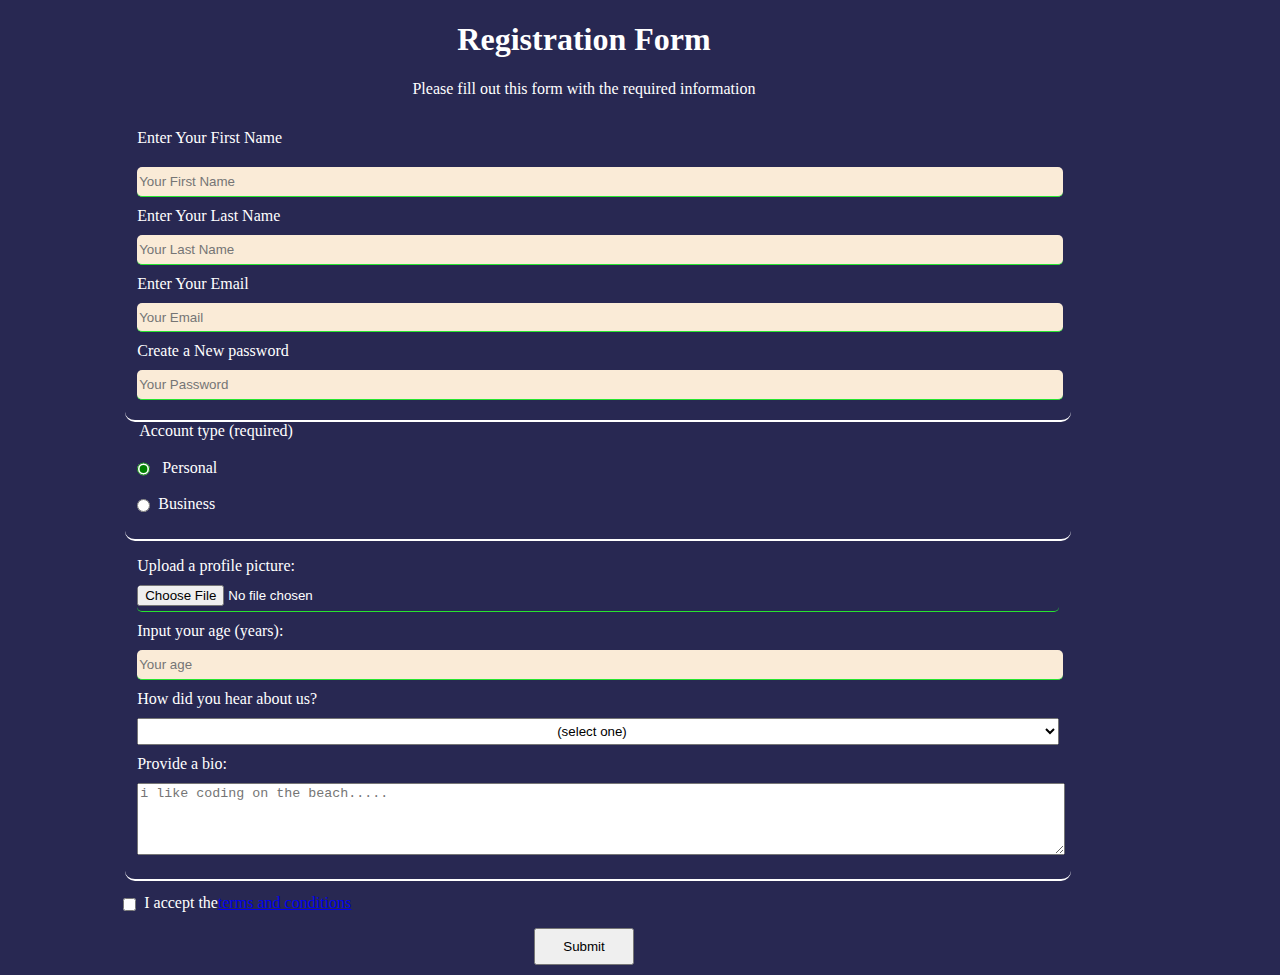
<file: form/index.html>
<!DOCTYPE html>
<html lang="en">
<head>
    <meta charset="UTF-8">
    <meta name="viewport" content="width=device-width, initial-scale=1.0">
    <title>form</title>
    <link rel="stylesheet" href="staylef.css">
</head>
<body>
    <header><h1>Registration Form</h1></header>
    <p>Please fill out this form with the required information</p>
    <form action="">
        <fieldset>
            <label for="first-name">Enter Your First Name </label>
                <input type="text" name="first name" id="first-name" placeholder="Your First Name" required>
            
            <label for="last-name">Enter Your Last Name
                <input type="text" name="last name" id="last-name" placeholder="Your Last Name" required>
            </label>
            <label for="email">Enter Your Email
                <input type="email" name="email" id="email" placeholder="Your Email" required>
            </label>
            <label for="password">Create a New password
                <input type="password" name="password" id="password" placeholder="Your Password" minlength="8" required>
            </label>
        </fieldset>
        <fieldset>
            <legend>Account type (required)
                </legend>
                <label for="personal">
                <input type="radio"  class="inline" name="checked" id="personal" checked value="personal">
                Personal</label>
                <label for="business">
                    <input type="radio" class="inline" name="checked" id="business" value="business">Business
            </label>
        </fieldset>
        <fieldset>
            <label for="file">Upload a profile picture:
                <input type="file" name="file" id="file" accept="image/*">
            </label>
            <label for="age">Input your age (years):
                <input type="number" name="age" id="age" placeholder="Your age" min="13" max="100" required>            <label for="about">How did you hear about us?
                </label>
                <select >
                    <option value="select one" id="select one">(select one)</option>
                    <option value="html" id="html">html</option>
                    <option value="css" id="css">css</option>
                    <option value="js" id="js">js</option>
                </select>
            <label for="bio">Provide a bio:</label>
                <textarea name="bio" id="bio" placeholder="i like coding on the beach....." ></textarea>
           
            
        </fieldset>
        <label for="accept"><input type="checkbox" class="accept" id="accept" required>I accept the<a href="#">terms and conditions</a> </label>
        <button type="submit" class="submit">Submit</button>
    </form>
</body>
</html>
</file>
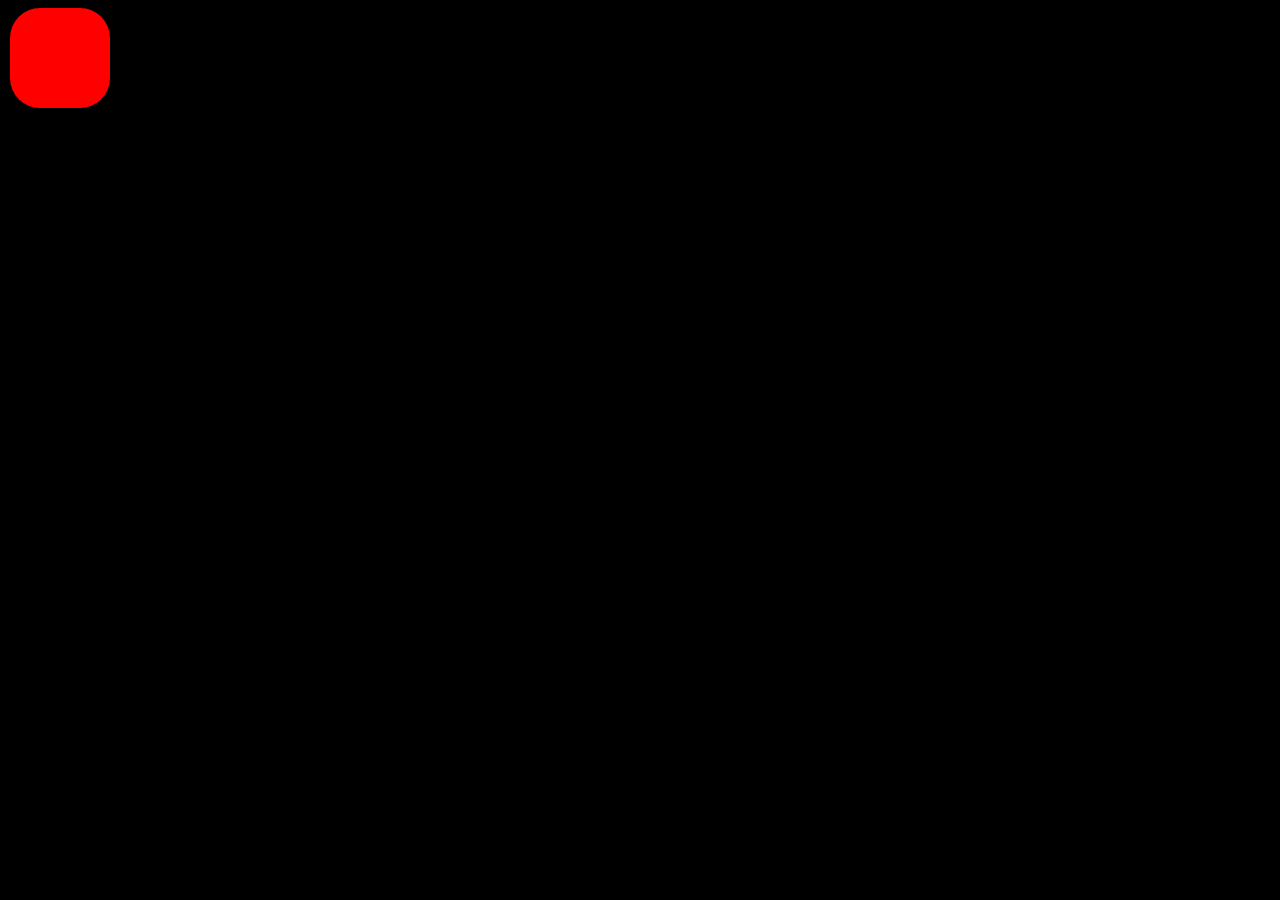
<file: test 1/index.html>
<!DOCTYPE html>
<html lang="en">
<head>
    <meta charset="UTF-8">
    <meta name="viewport" content="width=device-width, initial-scale=1.0">
    <title>anim</title>
    <link rel="stylesheet" href="stayle.css">
</head>
<body>
    <div class="anim"></div>
</body>
</html>
</file>
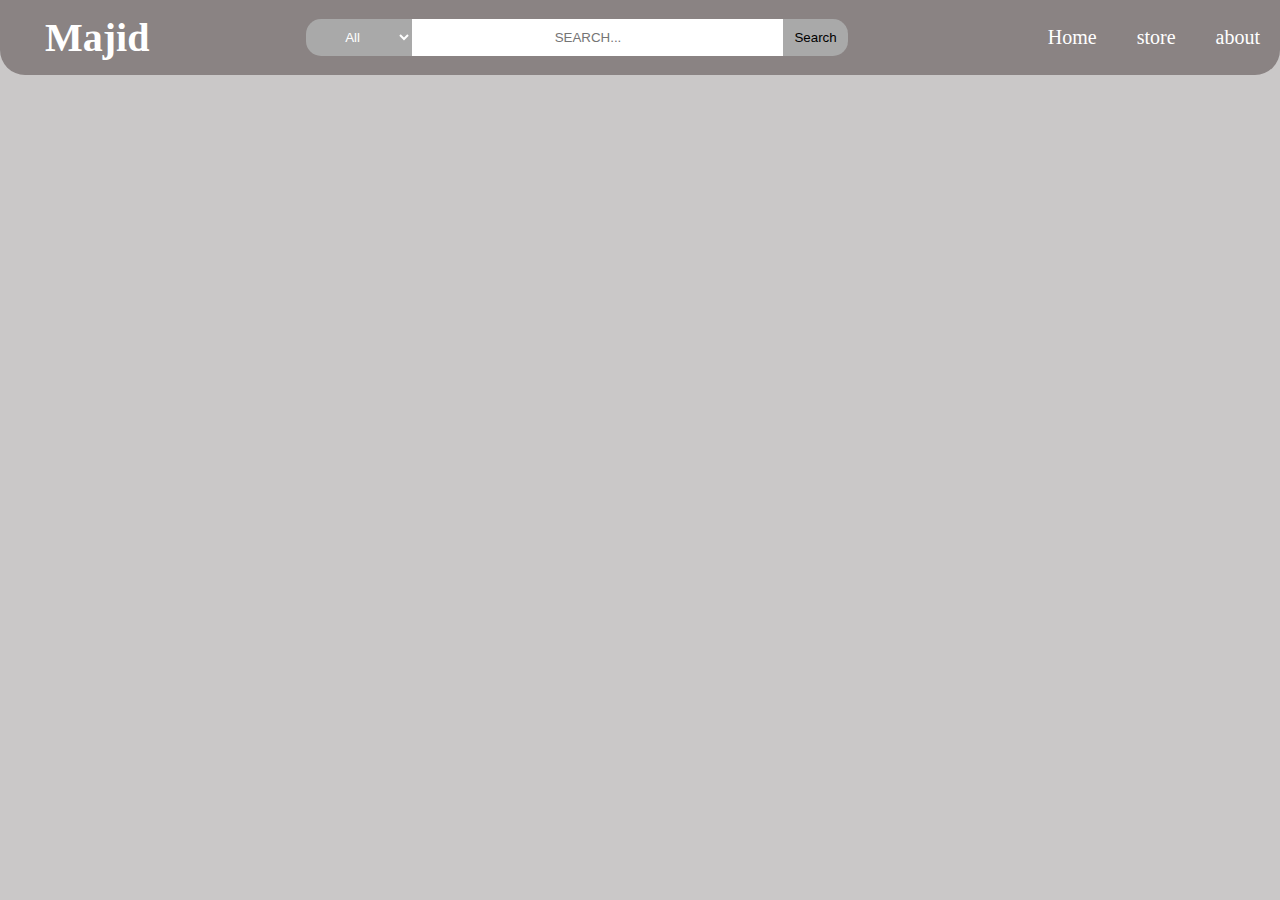
<file: test 2/index.html>
<!DOCTYPE html>
<html lang="en">
<head>
    <meta charset="UTF-8">
    <meta name="viewport" content="width=device-width, initial-scale=1.0">
    <title>test</title>
    <link rel="stylesheet" href="stayles.css">
</head>
<body>
    <header>
        <div class="header">
            <h1>Majid</h1>
            <div class="search">
                <select name="cate" id="cate">
                    <option value="all">All</option>
                    <option value="books">Books</option>
                    <option value="electronics">Electronics</option>
                    <option value="clothing">Clothing</option>
                </select>
                <input type="search" placeholder="Search...">
                <button class="btn-ser">Search</button>
                </div>
            <ul>
                <li>Home</li>
                <li>store</li>
                <li>about</li>
            </ul>
        </div>
    </header>
</body>
</html>
</file>
<file: form/staylef.css>
body{
    background: rgb(40, 40, 82);
    color: #fff;
    width: 90%;
}
h1{
    text-align: center;
}
p{
    text-align: center;
}
form{
  width: 80%;
  align-items: center;
  margin: 0 auto;
  
}
fieldset{  

width: 100%;
border: none;
border-bottom: 2px solid #fff;
border-radius: 10px;
}


label{
display: block;
margin: 10px 0;
cursor: default;

}
input{
  margin: 10px 0 0 0;
  width: 100%;
  min-height: 2em;
  border: none;
  border-bottom: 1px solid rgb(39, 228, 48);
  border-radius: 5px;
background-color: antiquewhite;

}
.inline {
width: unset;
margin: 0 0.5rem 0 0;
vertical-align: middle;
}
.inline[type="radio"] {
    
 accent-color: green;
}
input[type="file"] {
   background-color: rgba(175, 145, 145, 0);
}
select {
  width: 100%;
  text-align: center;
min-height: 2em;
}
textarea{
  width: 100%;
  min-height: 5em;
}
.accept{
  width: unset;
  margin: 0 0.5rem 0 0;
  vertical-align: middle;
}
button{
  width: 100px;
  margin: 10px auto;
  align-items: center;
  display: block;
padding: 9px;
}
</file>
<file: test 1/stayle.css>
body{
    background-color: black;
    margin-left: 10px;
    margin-right: 10px;
}
.anim{
    background-color: red;
    width: 100px;
    height: 100px;
    border-radius: 30%;
    animation: x 4s infinite linear;
}
@keyframes x{
    0%{
        translate:0px 0px;
        rotate: 0deg;
        
    }
    25%{
        translate: 0 80vw;
        rotate: 90deg;
        background-color: aqua;
    }
    50%{
        translate: 80vw 80vw;
        rotate: 180deg;
        background-color: honeydew;
    }
    75%{
        translate: 80vw 0;
        rotate: 270deg;
        background-color: yellowgreen;
    }
    100%{
        translate: 0 0;
        rotate: 360deg;
        background-color: blue;
    }

}
</file>
<file: test 2/stayles.css>
body{
    background-color: #cac8c8;
    font-family: Arial, sans-serif;
    margin: 0;
}
/********************************* Header icon *******************************************************/
.header-icon{
    display: flex;
    justify-content: space-between;
    aligin-items: center;
    padding: 10px 40px;
    background: #ada1a1;
    
}
.header-icon a{
    text-decoration: none;
    color: rgb(32, 19, 9);
    font-size: 18px;
}
/********************************* Header *******************************************************/
header{
background: #8a8383;
    color: white;

        border-radius: 0px 0px 25px 25px;
}
.header{
    display: flex;
    justify-content: space-between;
    align-items: center;
    padding: 0 10px;

}
.header h1{
    margin: 0;
    padding-left: 35px;
    font-family: serif;
    font-size: 40px;
}
#cate{
    padding: 10px;
    text-align: center;
    border-radius: 15px 0 0px 15px;
    border: none;
    background-color: darkgray;
    color: white;
    position: relative;
    left: 10px;
    border: none;
    cursor: pointer;
}
#cate option{
   padding: 5px;
   border-radius: 10px;
   background-color: darkgrey;
  color: black;
  cursor: pointer;
    
}

.search input{
    padding: 11px 100px;
    border: none;
    text-align: center;
    text-transform: uppercase;
}

.btn-ser{
    background-color: darkgray;
    position: relative;
padding: 11px;
border-radius: 0 15px 15px 0;
cursor: pointer;
border: none;
position: relative;
left: -4px;
}
.btn-ser:hover{
    background-color: maroon;
    transition: background-color 1s ease;
    color: white;
     transition: color 1s ease;
}
ul{
    list-style: none;
    display: flex;
    gap: 20px;

}
li{
    padding: 10px;
    border-radius: 15px;
    cursor: pointer;
    font-family: 'Times New Roman', Times, serif;
    font-size: 20px;
}
li:hover{
    background-color: maroon;
    color: white;
    transition: background-color 1s ease;
    transition: color 1s ease;
}
/**********************************media **************************************************/
@media (max-width: 768px) {
    .header-icon{
        flex-direction: column;
        align-items: center;
    }
}

/**********************************page ono **************************************************/
</file>
